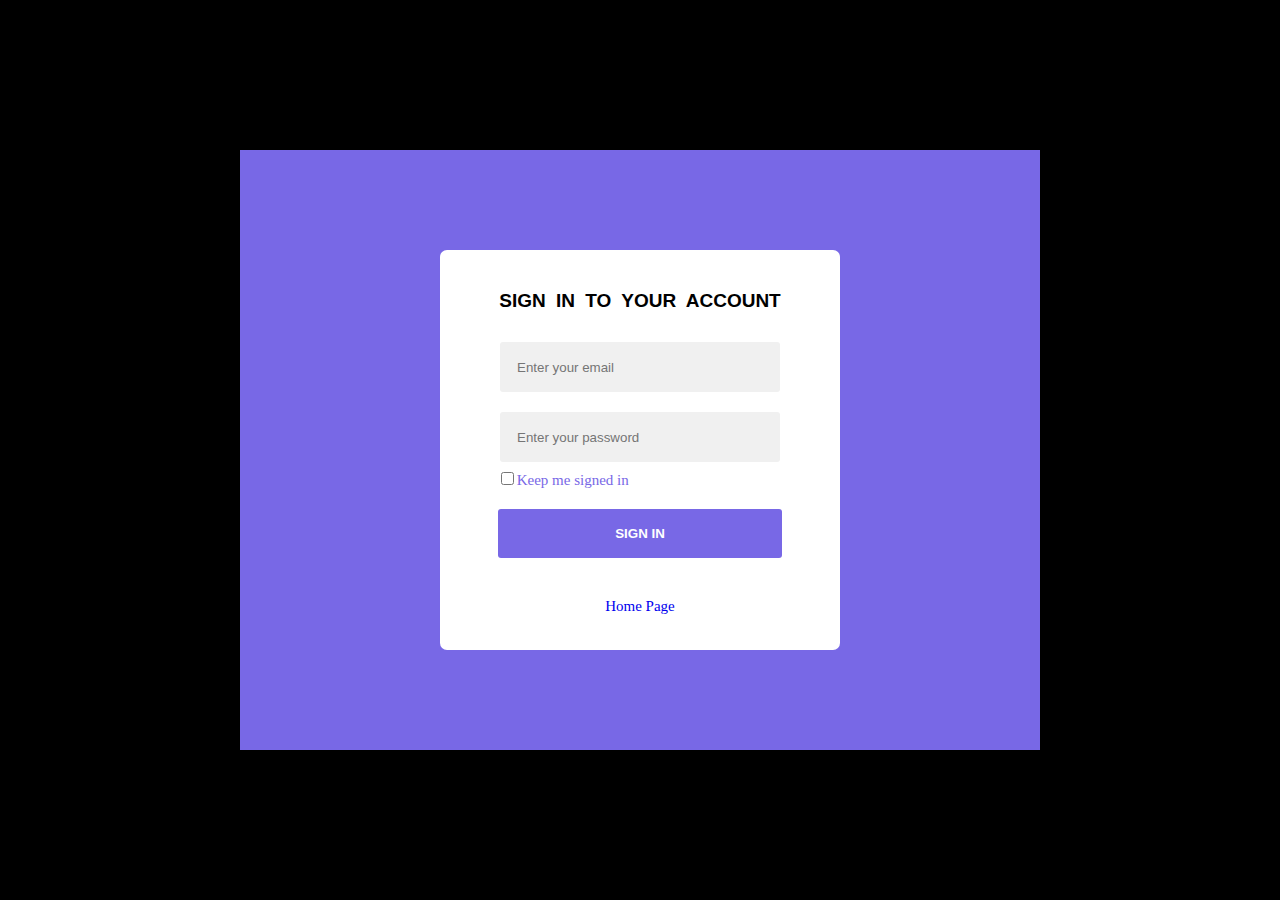
<file: login.html>
<!DOCTYPE html>
<html lang="en">
  <head>
    <meta charset="UTF-8" />
    <meta http-equiv="X-UA-Compatible" content="IE=edge" />
    <meta name="viewport" content="width=device-width, initial-scale=1.0" />
    <link rel="preconnect" href="https://fonts.googleapis.com" />
    <link rel="stylesheet" href="login.css" />
    <title>Assignment 4|login form</title>
  </head>
  <body>
    <main>
      <div>
        <h2>sign in to your account</h2>
        <form>
          <input type="email" id="email_input" placeholder="Enter your email" />
          <br />
          <input
            type="password"
            id="password_input"
            placeholder="Enter your password"
          /><br />
          <span>
            <input type="checkbox" id="check_box" />
            <label for="check_box">Keep me signed in</label>
          </span>
        </form>
        <button id="sign_in">sign in</button>
        <p id="home_page"><a href="index.html" target="_blank">Home Page</a></p>
      </div>
    </main>
  </body>
</html>
</file>
<file: login.css>
*{
    margin: 0;
    padding: 0;
    box-sizing: border-box;
    text-decoration: none;
}

html{
    font-size: 62.5%;
}

body{
    background-color: black;
}

main{
    background-color: #7868E6;
    height: 60rem;
    width: 80rem;
    position: absolute;
    top: 50%;
    left: 50%;
    transform: translate(-50%, -50%);

}

div{
    background-color: white;
    position: absolute;
    top: 50%;
    left: 50%;
    transform: translate(-50%, -50%);
    padding: 2rem;
    border-radius: 0.7rem;
    width: 40rem;
    height: 40rem;
    text-align: center;
}

h2{
    padding: 2rem 0;
    text-transform: uppercase;
    font-family: 'Akshar', sans-serif;
    font-size: 1.9rem;
    word-spacing: 0.5rem;
}

#email_input{
    background-color: #F0F0F0;
    padding: 1rem 1.5rem;
    margin: 1rem;
    width: 28rem;
    height: 5rem;
    border-radius: 0.3rem;
    border-color: transparent;
}

#password_input{
    background-color: #F0F0F0;
    padding: 1rem 1.5rem;
    margin: 1rem;
    width: 28rem;
    height: 5rem;
    border-radius: 0.3rem;
    border-color: transparent;
}

#check_box:checked input{
    background-color: red;
}

label{
    color: #7868E6;
    font-size: 1.5rem;
}

span{
    margin-left: -15rem;
    display: inline-block;
}

#sign_in{
    margin: 2rem;
    padding: 1.5rem 11.5rem;
    text-transform: uppercase;
    color: white;
    font-family: 'Akshar', sans-serif;
    font-weight: bold;
    background-color: #7868E6;
    border-radius: 0.3rem;
    border-color: transparent;
}

#home_page{
    margin: 2rem;
    font-size: 1.5rem;
    color: #7868E6;
}
</file>
